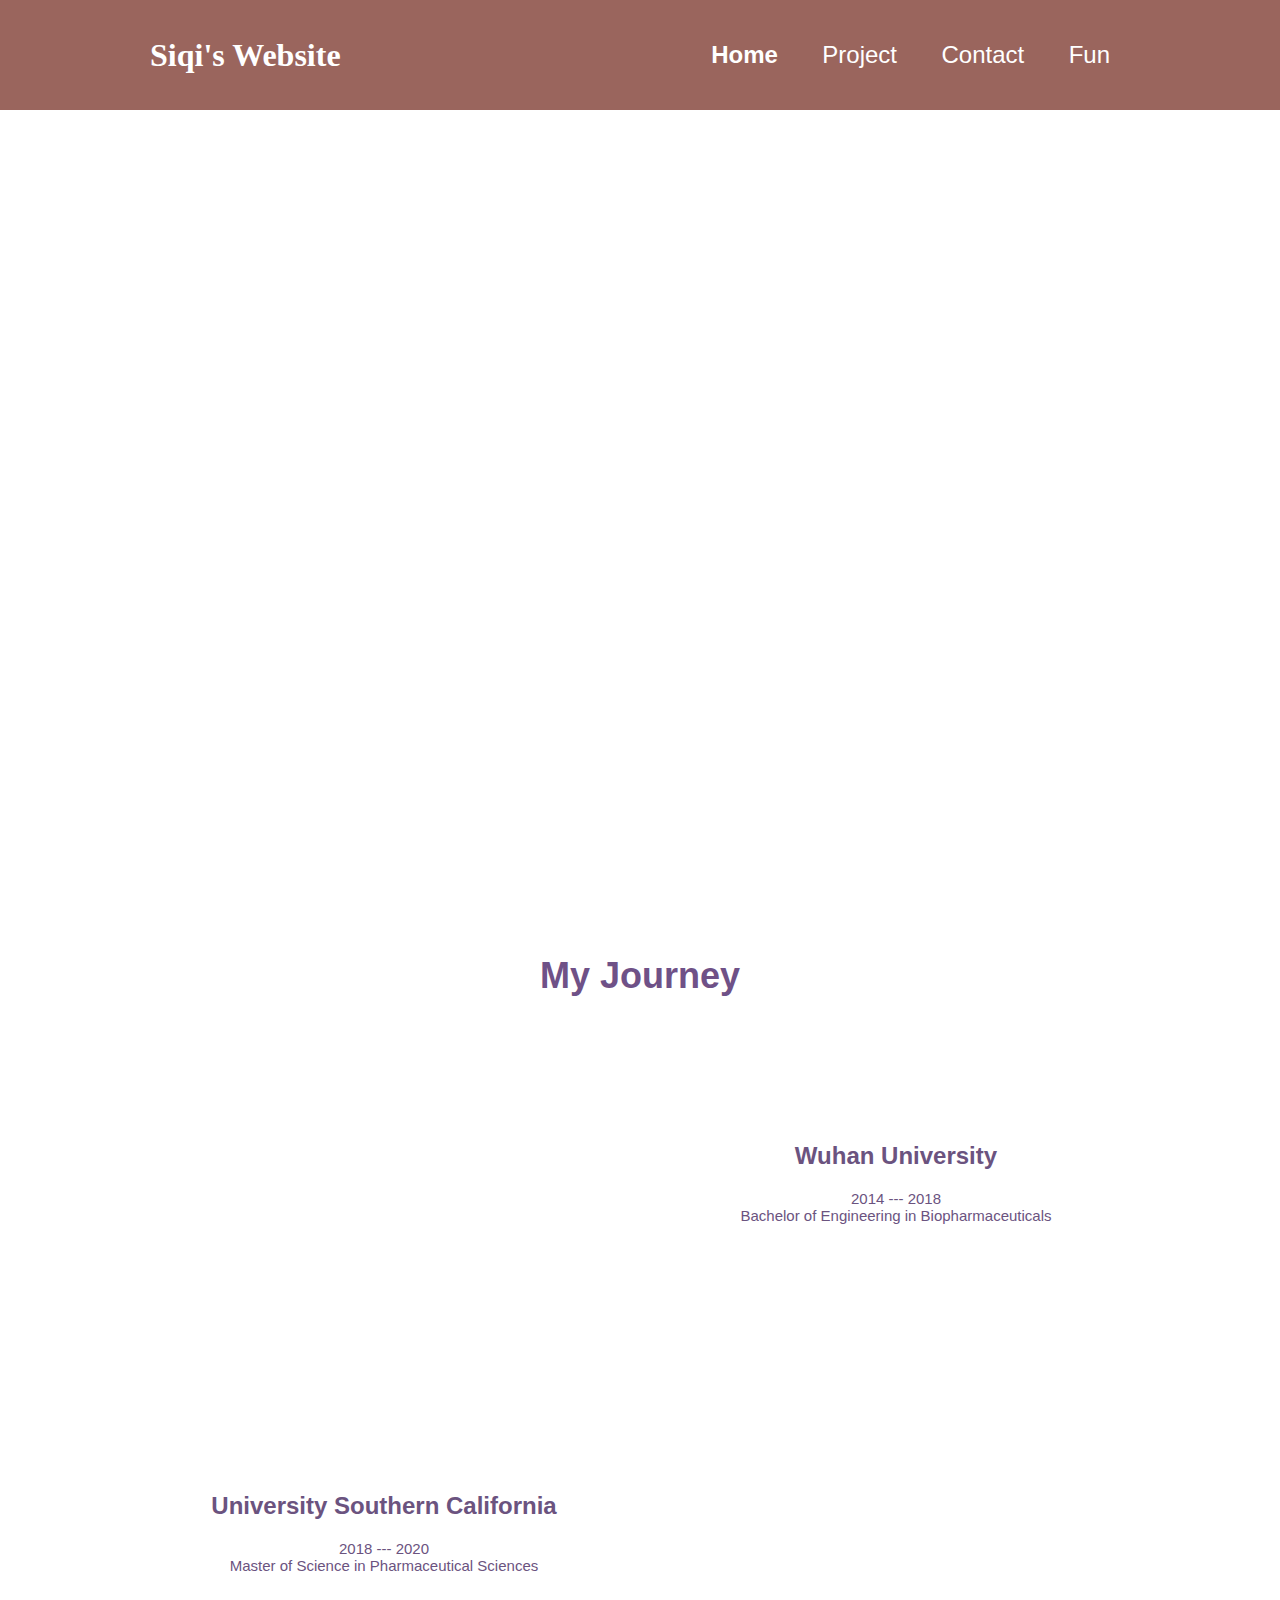
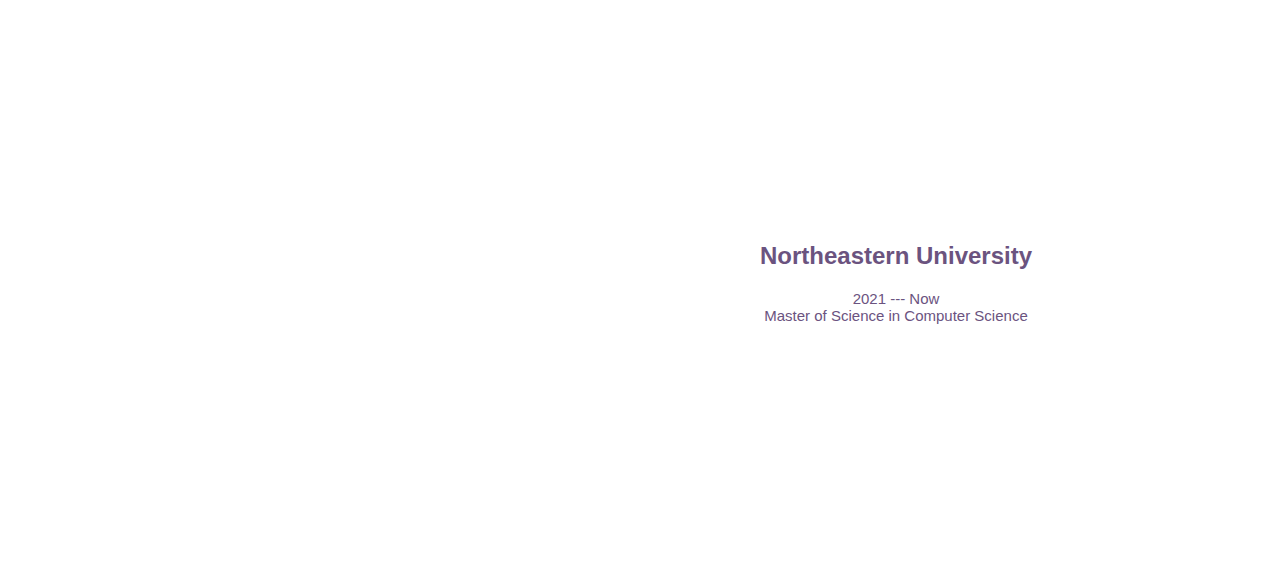
<file: index.html>
<!DOCTYPE html>
<html>

<head>
<meta charset="utf-8">
<meta name="viewport" content="width=device-width">
<link rel="stylesheet" href="page_home.css">
<link rel="stylesheet" href="common.css">
<title>Siqi's Website</title>
</head>

<body>

  <section class="header-container">
    <header class="main-header">
      <h1 id="nav-title">Siqi's Website</h1>
      <nav>
        <ul>
          <li><a class="active" href="/index.html">Home</a></li>
          <li><a href="/Page_Project/index.html">Project</a></li>
          <li><a href="/Page_Contact/index.html">Contact</a></li>
          <li><a href="/Page_Fun/index.html">Fun</a></li>
          <ul>
      </nav>
    </header>
</section>

  <section class="background-purple align-center">
      <div class="welcome-content">
        <div class="font-25">Welcome to my Portfolio </div>
        <div class="font-80 padding-small"><strong>Hi, I'm Siqi Lei</strong></div>
        <div class="font-15 padding-small">
          A second-year master student in computer science who is<br>
          passionated about software engineering. 
        </div>
      </div>
  </section>

  <section class="background-blank align-center">
    <h2 class="align-center color-purple" id="title-journey"> My Journey</h2>

    <div class="education-container">
        <div class="education-item-container align-center" id="education-img1"></div>
        <div class="education-item-container align-center color-light-purple">
          <h2>Wuhan University</h2>
          <p class="font-15">2014 --- 2018<br>Bachelor of Engineering in Biopharmaceuticals</p>
        </div>
    </div>

    <div class="education-container">
      <div class="education-item-container align-center color-light-purple">
        <h2>University Southern California</h2>
        <p class="font-15">2018 --- 2020<br>Master of Science in Pharmaceutical Sciences</p>
      </div>
      <div class="education-item-container align-center" id="education-img2"></div>
    </div>

    <div class="education-container">
      <div class="education-item-container align-center" id="education-img3"></div>
      <div class="education-item-container align-center color-light-purple">
        <h2>Northeastern University</h2>
        <p class="font-15">2021 --- Now<br>Master of Science in Computer Science</p>
      </div>
    </div>
</section>

</body>
</html>
</file>
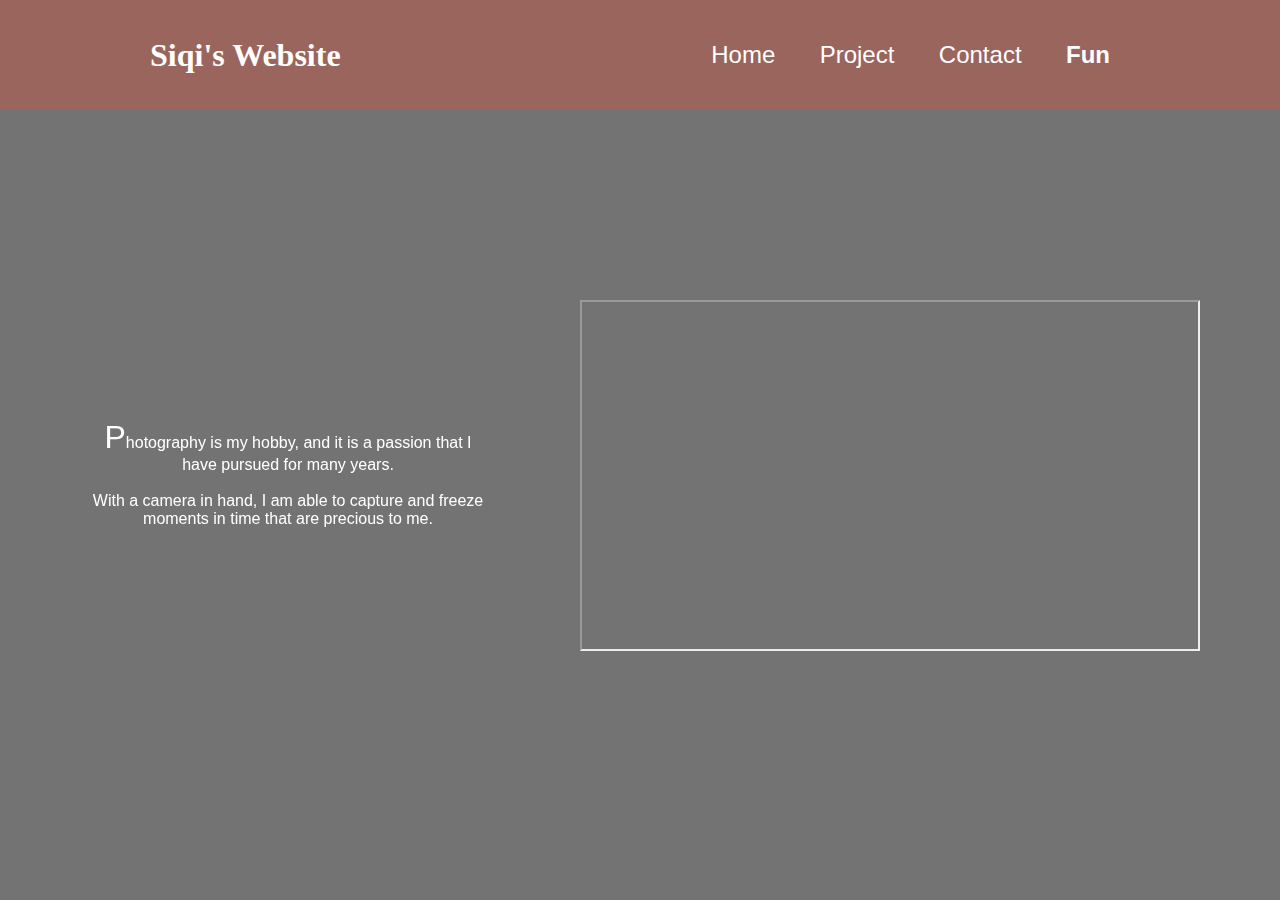
<file: Page_Fun/index.html>
<!DOCTYPE html>
<html>

<head>
<meta charset="utf-8">
<meta name="viewport" content="width=device-width">
<link rel="stylesheet" href="page_fun.css">
<link rel="stylesheet" href="../common.css">
<title>Siqi Lei -- Fun fact</title>
</head>

<body>
  <section class="header-container">
    <header class="main-header">
      <h1 id="nav-title">Siqi's Website</h1>
      <nav>
        <ul>
          <li><a href="/index.html">Home</a></li>
          <li><a href="/Page_Project/index.html">Project</a></li>
          <li><a href="/Page_Contact/index.html">Contact</a></li>
          <li><a class="active" href="/Page_Fun/index.html">Fun</a></li>
          <ul>
      </nav>
    </header>
</section>

<section class="background-purple-fixed-dark align-center">
  <iframe class="photography-video" src="https://www.youtube.com/embed/SF3j8Aq0s_4" controls></iframe>

  <p class="fun-text-container color-white">
    Photography is my hobby, and it is a passion that I have pursued for many years.<br>
    <br>With a camera in hand, I am able to capture and freeze moments in time that are precious to me.<br>
  </p>
</section>

</body>
</html>
</file>
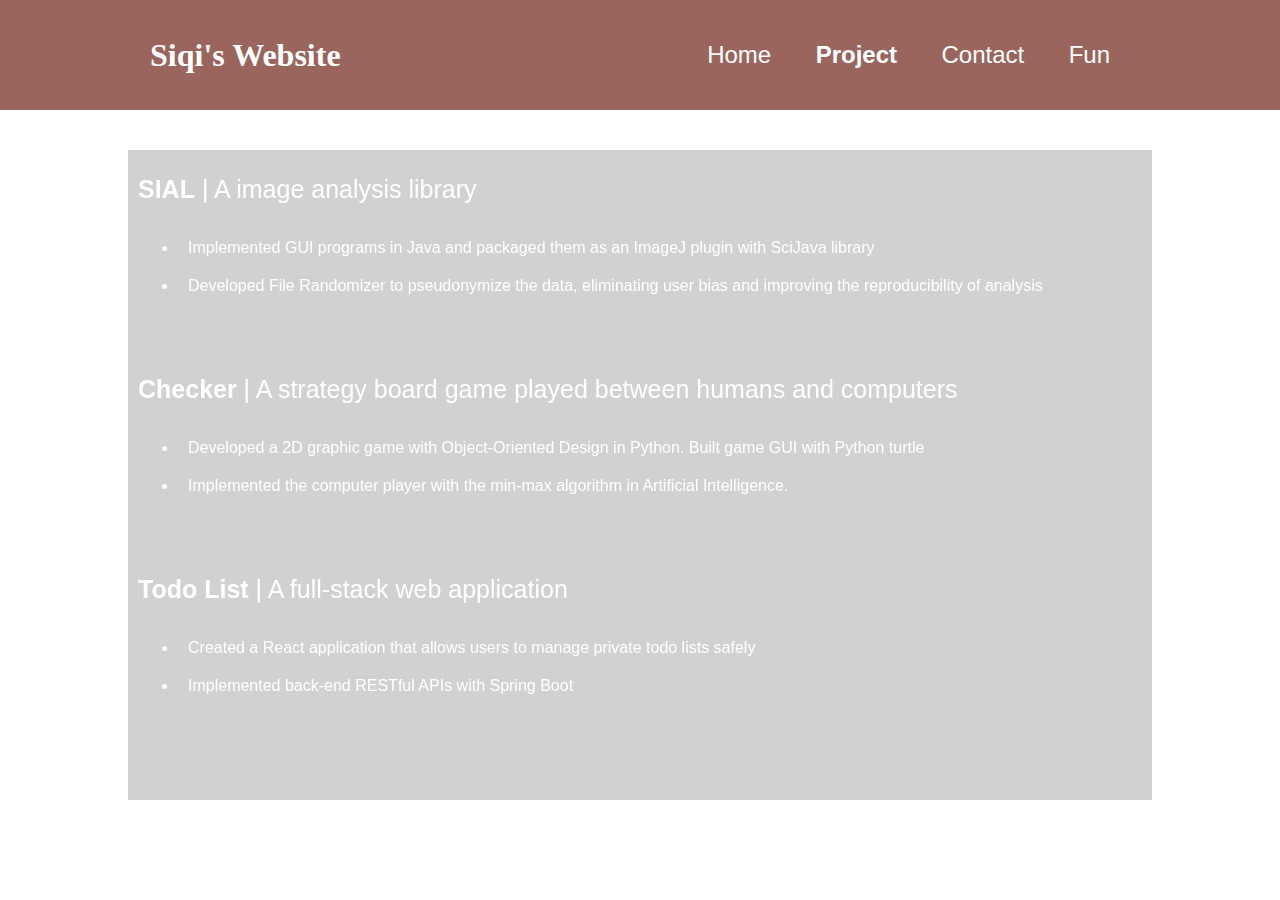
<file: Page_Project/index.html>
<!DOCTYPE html>
<html>

<head>
<meta charset="utf-8">
<meta name="viewport" content="width=device-width">
<link rel="stylesheet" href="page_project.css">
<link rel="stylesheet" href="../common.css">
<title>Siqi Lei -- Project</title>
</head>

<body>
  <section class="header-container">
    <header class="main-header">
      <h1 id="nav-title">Siqi's Website</h1>
      <nav>
        <ul>
          <li><a href="/index.html">Home</a></li>
          <li><a class="active" href="/Page_Project/index.html">Project</a></li>
          <li><a href="/Page_Contact/index.html">Contact</a></li>
          <li><a href="/Page_Fun/index.html">Fun</a></li>
          <ul>
      </nav>
    </header>
</section>

<section class="background-purple-fixed-normal align-center">
  <div class="project-container">
    <div class="project-item-container color-white">
      <div class="text-box padding-small">
        <a class="project-link" href="https://github.khoury.northeastern.edu/siqilei/SIAL"><p class="font-25">
          <span class="font-weight-700">SIAL</span> | A image analysis library&nbsp;
        </p></a>
        <ul>
          <li class="padding-small">Implemented GUI programs in Java and packaged them as an ImageJ plugin with SciJava library&nbsp;<br>
          </li>
          <li class="padding-small">Developed File Randomizer to pseudonymize the data, eliminating user bias and improving the reproducibility of analysis&nbsp;</li>
        </ul>
      </div>
    </div>

    <div class="project-item-container color-white">
      <div class="text-box padding-small">
        <a class="project-link" href="https://github.khoury.northeastern.edu/siqilei/Checker"><p class="font-25">
          <span class="font-weight-700">Checker</span> | A strategy board game played between humans and computers&nbsp;
        </p></a>
        <ul>
          <li class="padding-small">Developed a 2D graphic game with Object-Oriented Design in Python. Built game GUI with Python turtle&nbsp;<br>
          </li>
          <li class="padding-small">Implemented the computer player with the min-max algorithm in Artificial Intelligence.&nbsp;</li>
        </ul>
      </div>
    </div>

    <div class="project-item-container color-white">
      <div class="text-box padding-small">
        <a class="project-link" href="https://github.khoury.northeastern.edu/siqilei/Todo-List-Application"><p class="font-25">
          <span class="font-weight-700">Todo List</span> | A full-stack web application&nbsp;
        </p></a>
        <ul>
          <li class="padding-small">Created a React application that allows users to manage private todo lists safely&nbsp;<br>
          </li>
          <li class="padding-small">Implemented back-end RESTful APIs with Spring Boot&nbsp;</li>
        </ul>
      </div>
    </div>
  </div>
</section>

</body>
</html>
</file>
<file: page_home.css>
.welcome-content {
  position:absolute;
  top: 50%;
  left: 50%;
  transform: translate(-50%, -50%);
  color: white;
  z-index: 2;
}

#title-journey {
  font-weight: 700;
  font-size: 2.25rem;
  margin: 100px;
}

.education-container {
  display: flex;
  position: relative;
  justify-content: center;
  align-items: center;
  flex-flow: row wrap;

  height: 300px;
  width: 100%;
  min-height: fit-content;
  left:0px;
  overflow: hidden;

}

.education-item-container {
  height: 100%;
  width: 40%;
  min-height: fit-content;
}

#education-img1 {
  min-height: 350px;
  background-image: url("https://news.cgtn.com/news/2020-06-02/Hubei-universities-invite-students-back-in-batches-QZyvoEDsQM/img/1cab03e743624020a224cf4f164f6725/1cab03e743624020a224cf4f164f6725.png");
  background-position: 50% 50%;
}

#education-img2 {
  min-height: 350px;
  background-image: url("https://priceschool.usc.edu/wp-content/uploads/2014/06/USC-campus-Hahn-plaza.jpg");
  background-position: 50% 50%;
}

#education-img3 {
  min-height: 350px;
  background-image: url("https://www.alphagraphicsseattle.com/wp-content/uploads/id0405g-northeastern-university-39_blog.jpg");
  background-position: 50% 50%;
}

@media screen and (max-width: 480px) {

  .welcome-content {
    width: 90%;
  }

}
</file>
<file: common.css>
body {
  font-family: 'Open Sans',sans-serif;
  height: 100%;
  margin: 0px;
}

.background-purple {
  background-image: url("https://images.pexels.com/photos/13356851/pexels-photo-13356851.jpeg?auto=compress&cs=tinysrgb&w=1260&h=750&dpr=2");
  position: relative;
  min-width: 100%;

  -webkit-background-size: cover;
  -moz-background-size: cover;
  -o-background-size: cover;
  background-size: cover;
  min-height: 760px;
}

.background-purple-fixed-dark{
  position:fixed;
  padding:0;
  margin:0;

  top:0;
  left:0;

  width: 100%;
  height: 100%;
  background-image: linear-gradient(0deg, rgba(0,0,0,0.55), rgba(0,0,0,0.55)), url("https://images.pexels.com/photos/13356851/pexels-photo-13356851.jpeg?auto=compress&cs=tinysrgb&w=1260&h=750&dpr=2");
  background-size: cover
}

.background-purple-fixed-normal{
  position:fixed;
  padding:0;
  margin:0;

  top:0;
  left:0;

  width: 100%;
  height: 100%;
  background-image: url("https://images.pexels.com/photos/13356851/pexels-photo-13356851.jpeg?auto=compress&cs=tinysrgb&w=1260&h=750&dpr=2");
  background-size: cover
}

.background-blank {
  min-height: 1207px;
}

/* common style */
.font-15 {
  font-size: 15px;
}

.font-25 {
  font-size: 25px;
}

.font-35 {
  font-size: 25px;
}

.font-60 {
  font-size: 60px;
}

.font-80 {
  font-size: 80px;
}

.font-weight-700 {
  font-weight: 700;
}

.padding-small {
  padding: 10px;
}

.padding-medium {
  padding: 20px;
}

.padding-top-large {
  padding-top: 60px;
}

.align-left {
  text-align: left;
}

.align-right {
  text-align: right;
}

.align-center {
  text-align: center;
}

.color-purple {
  color: #6f5187;
}

.color-light-purple {
  color: #6b537f;
}

.color-brown {
  color: #a76e66;
}

.color-black {
  color: black;
}

.color-white {
  color: white;
}
/* common style */

/* Start Navigation Bar */
.header-container {
  height: 95px;
  width: 100%;
}

.main-header {
    display: flex;
    position:fixed;
    top: 0px;
    left: 0px;
    right: 0px;
    height: 90px;
    background-color: #9A655D;
    justify-content: flex-end;
    align-items: center;
    padding: 10px 150px;
    z-index: 999;
}

#nav-title {
    margin-right: auto;
    font-family:fantasy;
    font-size: 2rem;
    color: white;
}

.main-header li {
    list-style: none;
    display: inline-block;
    padding: 0 20px;
}

.main-header a {
    text-decoration: none;
    color: white;
    font-size: 1.5rem;
    transition: all 0.5s ease 0s;
}

.main-header a:hover:not(.active) {
    color: gold;
}

.active {
  font-weight: 700;
}

@media screen and (max-width: 480px) {
  .background-purple-fixed-normal{
    background-image: url("https://images.pexels.com/photos/13356851/pexels-photo-13356851.jpeg?auto=compress&cs=tinysrgb&w=1260&h=750&dpr=2");
    position: relative;
    min-width: 100%;
  
    -webkit-background-size: cover;
    -moz-background-size: cover;
    -o-background-size: cover;
    background-size: cover;
    min-height: 900px;
  }

  .header-container {
    height: 150px;
    width: 100%;
  }

  .main-header {
    display: flex;
    position:fixed;
    top: 0px;
    left: 0px;
    right: 0px;
    height: 140px;
    background-color: #9A655D;
    justify-content: space-around;
    align-items: center;
    padding: 10px 150px;
    z-index: 999;
}

#nav-title {
  font-size: 1.5rem;

}

.main-header li {
  list-style: none;
  display: inline-block;
  padding: 0 -200px;
}

.main-header a {
  text-decoration: none;
  color: white;
  font-size: 1.8rem;
  transition: all 0.5s ease 0s;
}

.main-header a:hover:not(.active) {
  color: powderblue;
  font-weight: 700;
}

.active {
  color: powderblue;
  font-weight: 700;
}

.font-80 {
  font-size: 50px;
}

.font-15 {
  font-size: 20px;
}


}

/* End Navigation Bar */
</file>
<file: Page_Fun/page_fun.css>
.photography-video {
  height: 347px;
  width: 616px;
  margin: 300px -500px 0 auto;
}

.fun-text-container {
margin: -236px calc(((100% - 1140px) / 2) + 725px) 0 calc(((100% - 1140px) / 2) + 21px);
}

.background-purple-fixed-dark p::first-letter {
  font-size: 200%;
}


@media screen and (max-width: 480px) {

  .photography-video {
    height: auto;
    width: 100%;
    margin: 200px 0;
  }

  .fun-text-container {
    margin:  -160px 0 0 0;
    font-size: 20px;
    }

}
</file>
<file: Page_Project/page_project.css>
.project-container {
  position: relative;
  width: 80%;
  height: 650px;
  top: 150px;
  margin-left: auto;
  margin-right: auto;
  background-color: rgba(128, 128, 128, 0.366);
}

.project-item-container {
  display: flex;
  flex-flow: row nowrap;
  justify-content: space-around;
  align-items: center;
  height: 200px;
  width: 100%;
}

.text-box {
  height:100%;
  width: 100%;
  text-align: left;
}

.project-link {
  text-decoration: none;
  color: white;
  transition: all 0.3s ease 0s;
}

.project-link:hover {
    color: gold;
}

@media screen and (max-width: 480px) {

  .project-container {
    position: relative;
    width: 90%;
    height: auto;
    top: 0px;
    margin-left: auto;
    margin-right: auto;
    background-color: rgba(128, 128, 128, 0.366);
  }

  .project-item-container {
    display: flex;
    flex-flow: row wrap;
    justify-content: space-around;
    align-items: center;
    height: 300px;
    width: 100%;
  }
}
</file>
